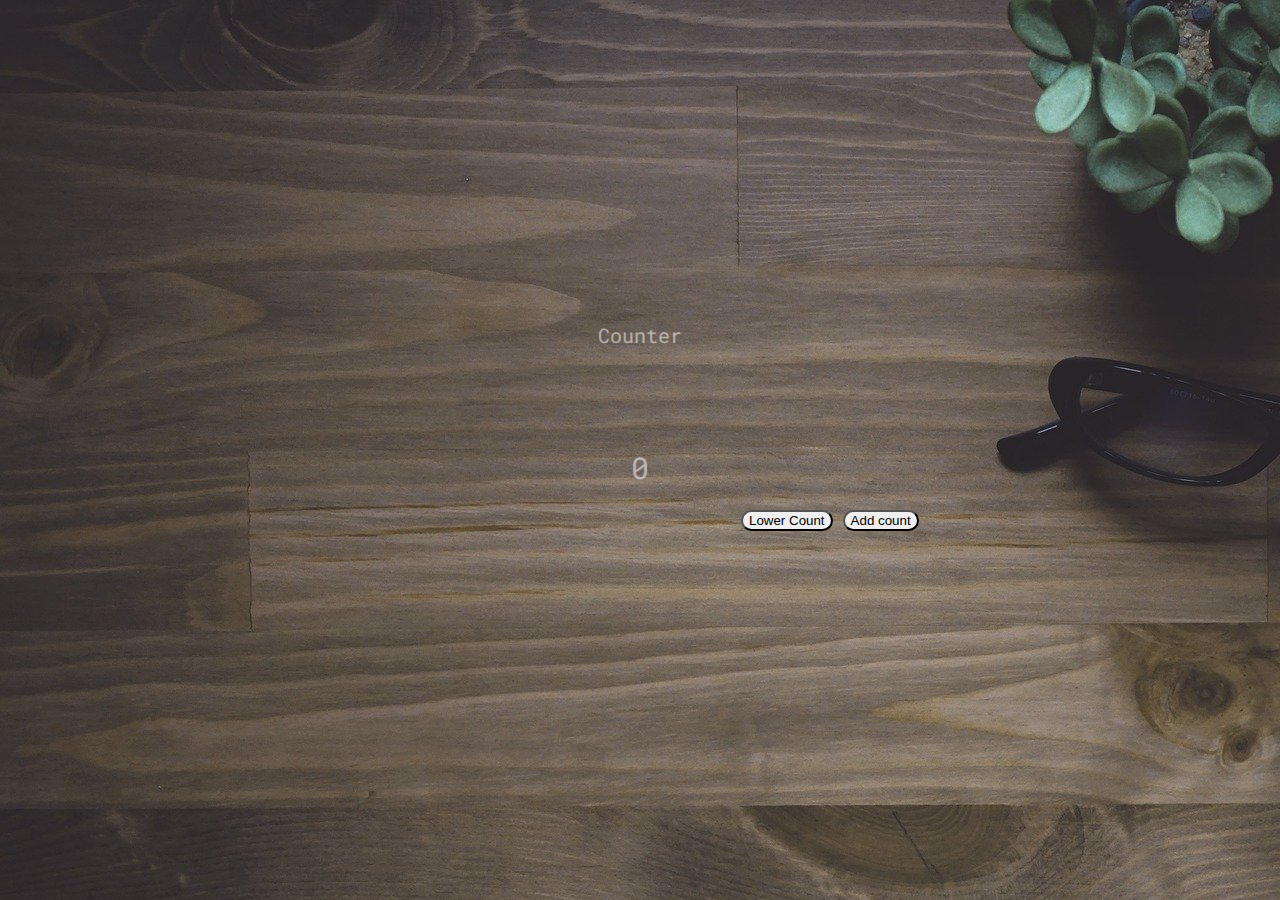
<file: Counter/index.html>
<!DOCTYPE>

<html>
<head>
<title>document</title>
<link rel='stylesheet' href = 'style.css'>
<link href="https://fonts.googleapis.com/css?family=Roboto+Mono&display=swap" rel="stylesheet">
</head>

<body>
<container class='grand-dad'>

  <div class='text1'> Counter </div>
  <div class='number'>0</div>

</div>
</div>
</container>

<div class='buttons'>
<button id="lowerBtn" type='button'> Lower Count</button>
<button id="addCount" type="button"> Add count</button>
</div>
<script src='script.js'></script>
</body>
</html>
</file>
<file: Counter/style.css>
body {
  background-image: url('background.jpg');
  font-family: 'Roboto Mono', monospace;
}
container.grand-dad {
  text-align: center;
  position: absolute;
  opacity: 0.5;
  width: 15%;
  height: 20%;
  left: 50%;
  top: 50%;
  margin-left: -7.5%;
  margin-top: -10%;
}

div.buttons {
position: relative;
opacity: 1.0;
top: 500px;
left: 733px;


}

div.text1 {
  font-size: 20px;
  color: white;

}
div.number{
  position: relative;
  top: 100px;
  color: white;
  font-size: 30px;

}
#lowerBtn{
  border-radius: 15px;

}
#lowerBtn:hover {
  opacity: 0.5;
  cursor: pointer;
}
#addCount{
  border-radius: 15px;
}
#addCount:hover {
  opacity: 0.5;
  cursor: pointer;
}
</file>
